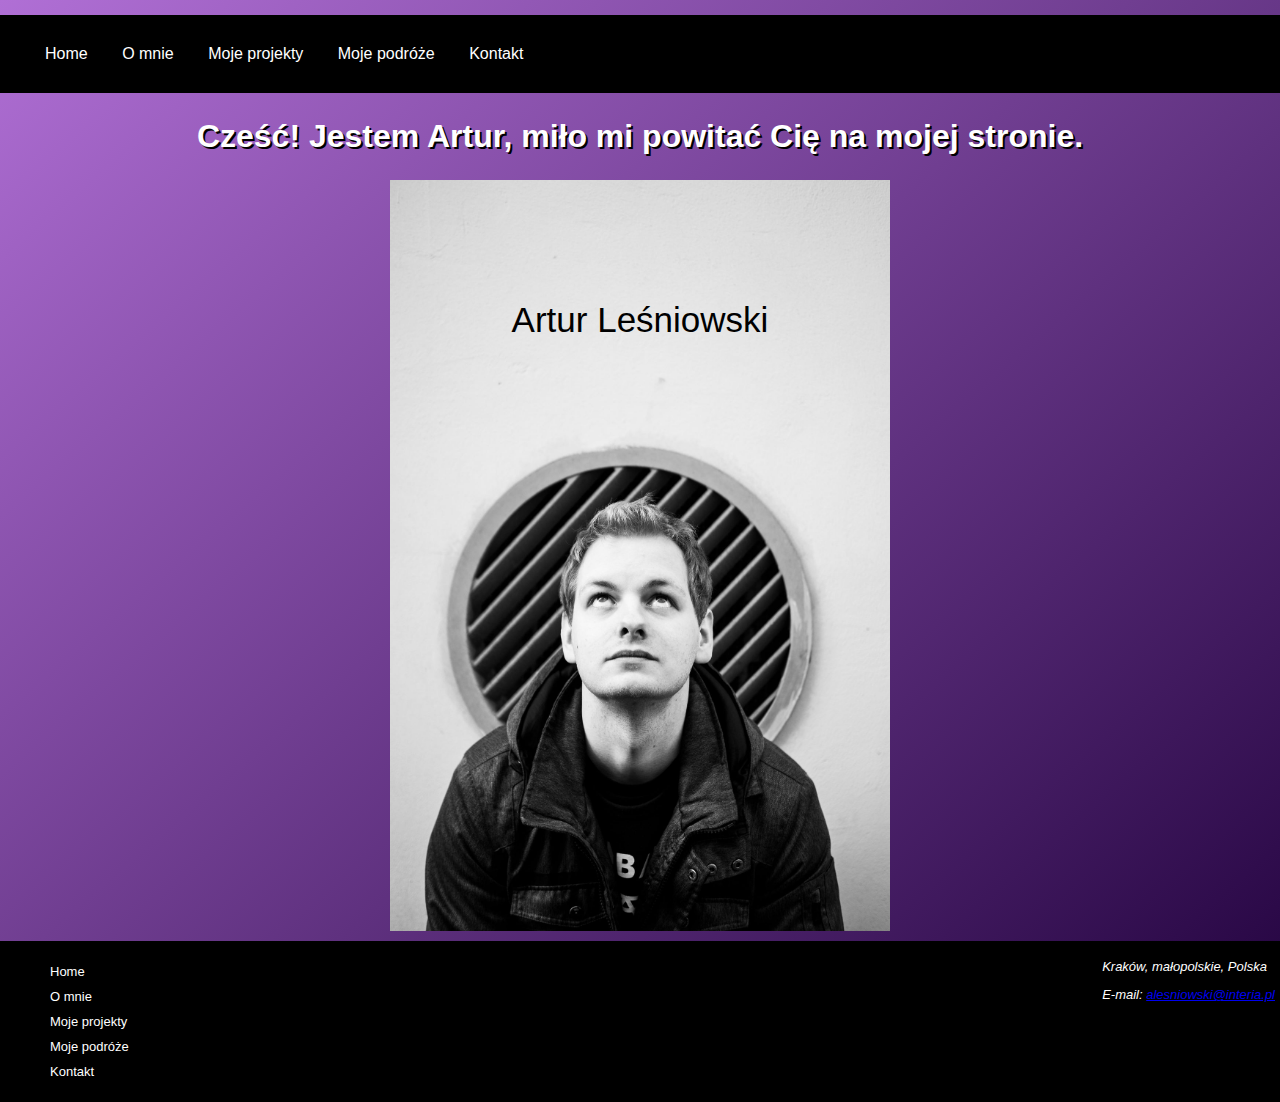
<file: index.html>
<!DOCTYPE HTML5>
<html lang="en">

<head>
    <meta charset="UTF-8" />
    <meta name="viewport" content="width=device-width, initial-scale=1.0" />
    <meta http-equiv="X-UA-Compatible" content="ie=edge" />
    <title>Artur Leśniowski</title>
    <link href="CSS/style.css" rel="stylesheet" />
</head>

<body>

    <header>
        <nav class="main-menu">
            <ul>
                <li><a href="index.html">Home</a></li>
                <li><a href="about.html">O mnie</a></li>
                <li><a href="projects.html">Moje projekty</a></li>
                <li><a href="trips.html">Moje podróże</a></li>
                <li><a href="contact.html">Kontakt</a></li>
            </ul>
        </nav>
    </header>

    <div class="content">
        <h1 class="welcome">Cześć! Jestem Artur, miło mi powitać Cię na mojej stronie.
        </h1>
        <div class="main-photo">
            <img src="images/Artur1.jpg" alt="Artur" width="500">
            <div class="name">Artur Leśniowski
            </div>
        </div>
    </div>

    <footer class="main-footer">
        <div class="footer-box">
            <ul>
                <li><a href="index.html">Home</a></li>
                <li><a href="about.html">O mnie</a></li>
                <li><a href="projects.html">Moje projekty</a></li>
                <li><a href="trips.html">Moje podróże</a></li>
                <li><a href="contact.html">Kontakt</a></li>
            </ul>
        </div>
        <address>
            <div class="address">
                <p>Kraków, małopolskie, Polska</p>
                <p>E-mail: <a href="mailto:alesniowski@interia.pl">alesniowski@interia.pl</a></p>
            </div>
            <div class="clearfix"></div>
        </address>
        <div class="clearfix"></div>
    </footer>

</body>

</html>
</file>
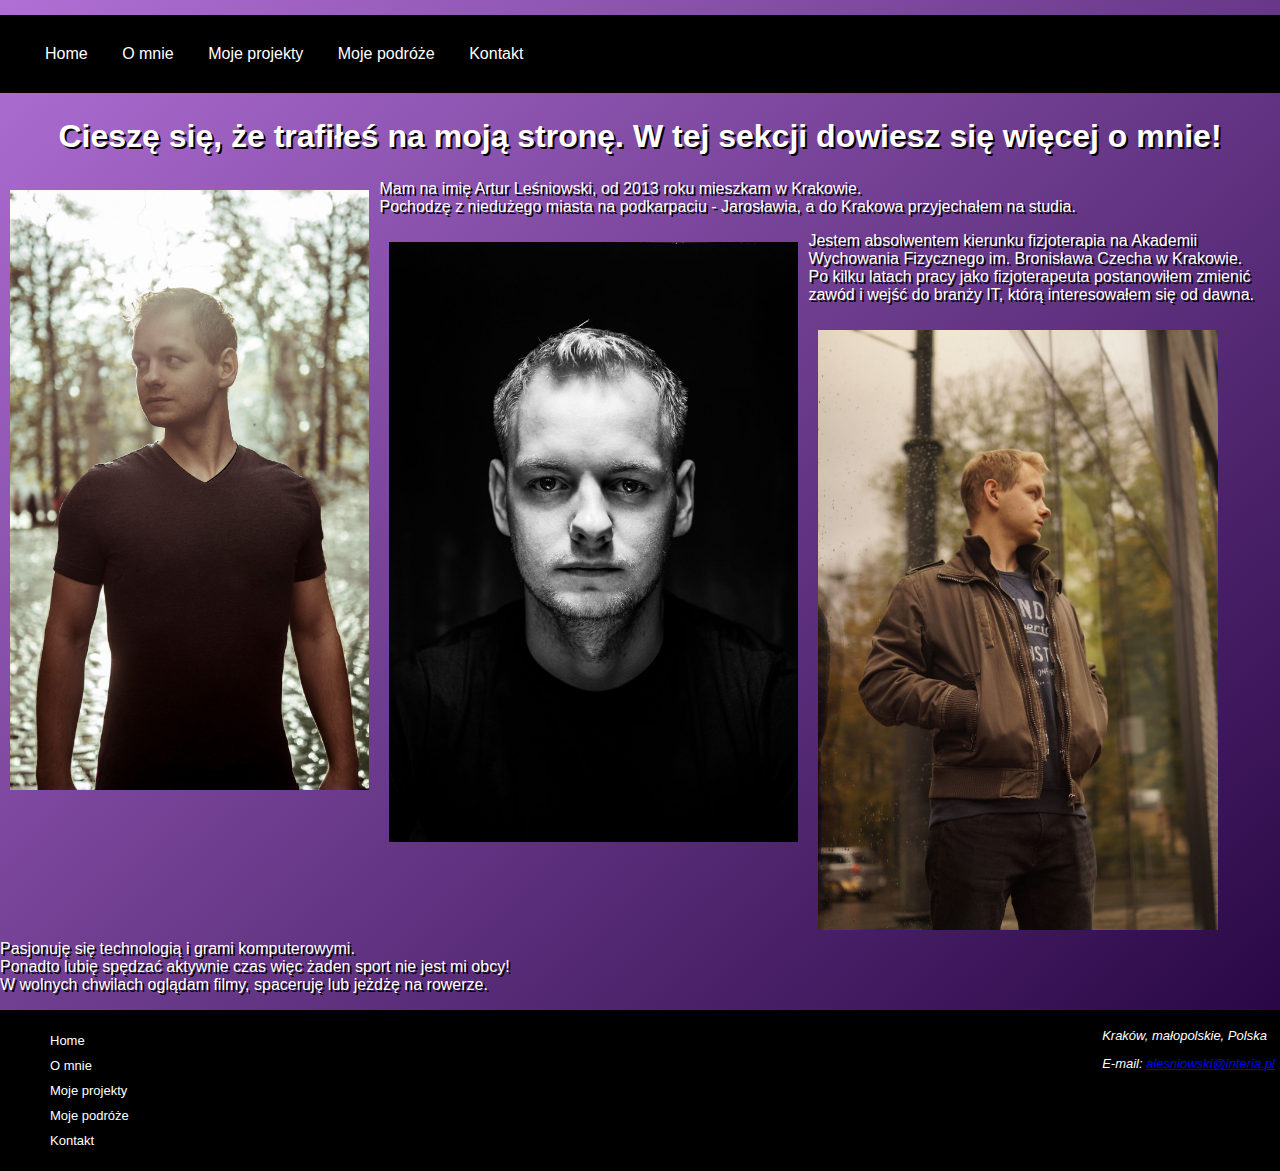
<file: about.html>
<!DOCTYPE HTML5>
<html lang="en">

<head>
    <meta charset="UTF-8" />
    <meta name="viewport" content="width=device-width, initial-scale=1.0" />
    <meta http-equiv="X-UA-Compatible" content="ie=edge" />
    <title>Artur Leśniowski</title>
    <link href="CSS/style.css" rel="stylesheet" />
</head>

<body>

    <header>
        <nav class="main-menu">
            <ul>
                <li><a href="index.html">Home</a></li>
                <li><a href="about.html">O mnie</a></li>
                <li><a href="projects.html">Moje projekty</a></li>
                <li><a href="trips.html">Moje podróże</a></li>
                <li><a href="contact.html">Kontakt</a></li>
            </ul>
        </nav>
    </header>

    <div class="content">
        <h1 class="welcome">Cieszę się, że trafiłeś na moją stronę. W tej sekcji dowiesz się więcej o mnie!</h1>
        <div class="galery">
            <p><img src="images/Artur3.jpg" alt="Artur" class="about1">Mam na imię Artur Leśniowski, od 2013 roku
                mieszkam w Krakowie.<br> Pochodzę z niedużego miasta na podkarpaciu - Jarosławia, a do Krakowa
                przyjechałem na studia.</p>
            <p><img src="images/Artur2.jpg" alt="Artur" class="about1">Jestem absolwentem kierunku fizjoterapia na
                Akademii Wychowania Fizycznego
                im. Bronisława Czecha w Krakowie.<br>
                Po kilku latach pracy jako fizjoterapeuta postanowiłem zmienić zawód i wejść do branży IT, którą
                interesowałem się od dawna. </p>
            <p><img src="images/Artur4.jpg" alt="Artur" class="about1">Pasjonuję się technologią i grami
                komputerowymi.<br>
                Ponadto lubię spędzać aktywnie czas więc żaden sport nie jest mi obcy!<br> W wolnych chwilach oglądam
                filmy,
                spaceruję lub jeżdżę na rowerze.</p>
        </div>
        <div class="clearfix"></div>
    </div>

    <footer class="main-footer">
        <div class="footer-box">
            <ul>
                <li><a href="index.html">Home</a></li>
                <li><a href="about.html">O mnie</a></li>
                <li><a href="projects.html">Moje projekty</a></li>
                <li><a href="trips.html">Moje podróże</a></li>
                <li><a href="contact.html">Kontakt</a></li>
            </ul>
        </div>
        <address>
            <div class="address">
                <p>Kraków, małopolskie, Polska</p>
                <p>E-mail: <a href="mailto:alesniowski@interia.pl">alesniowski@interia.pl</a></p>
            </div>
            <div class="clearfix"></div>
        </address>
    </footer>

</body>

</html>
</file>
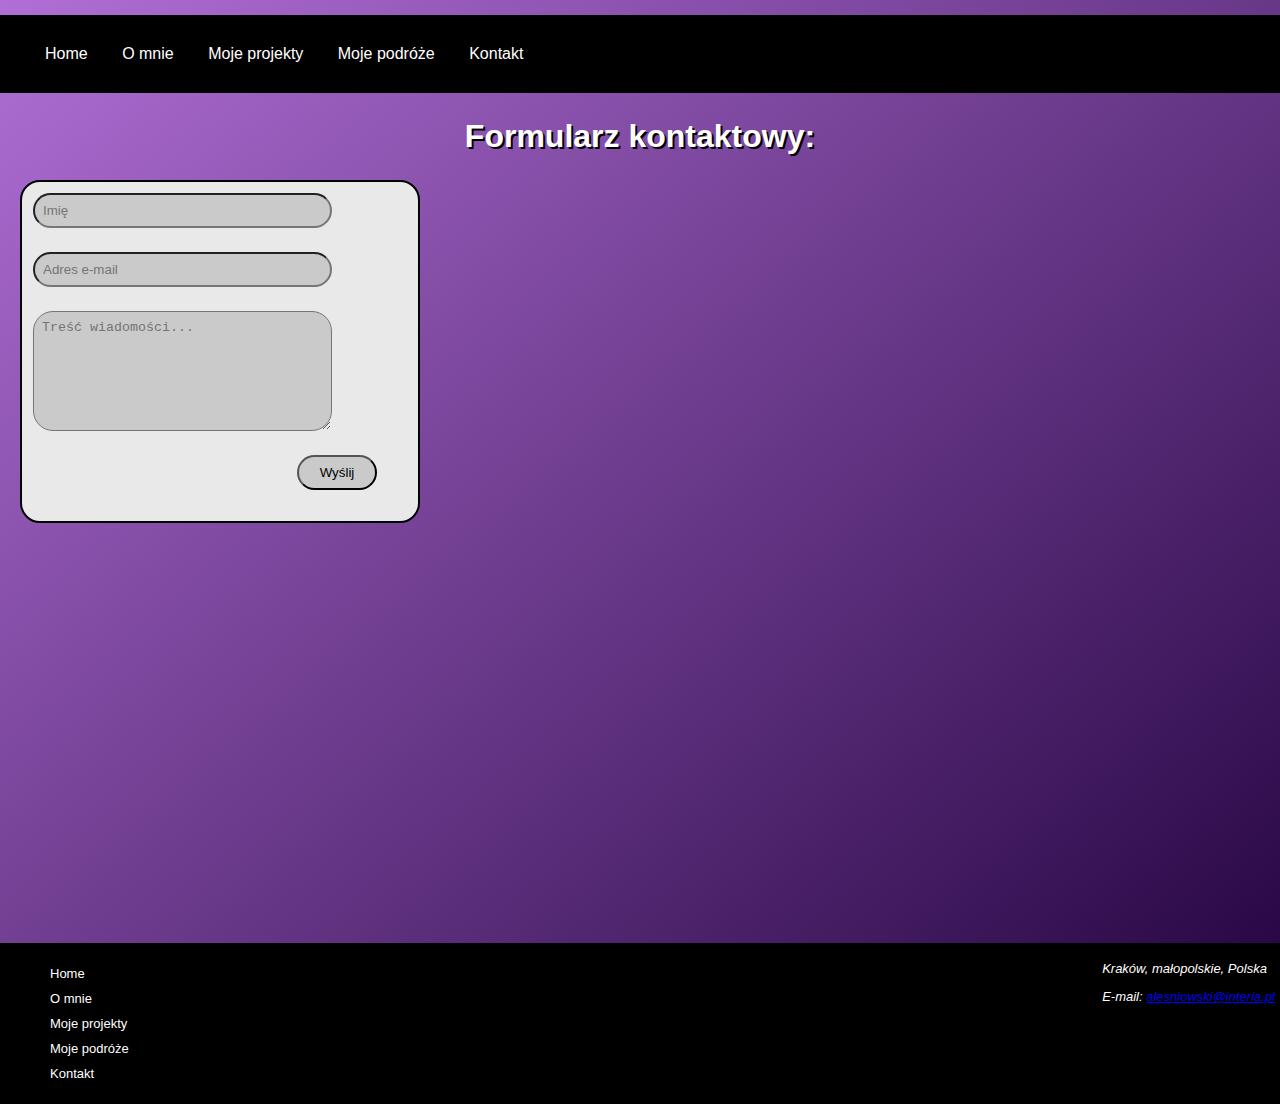
<file: contact.html>
<!DOCTYPE HTML5>
<html lang="en">

<head>
    <meta charset="UTF-8" />
    <meta name="viewport" content="width=device-width, initial-scale=1.0" />
    <meta http-equiv="X-UA-Compatible" content="ie=edge" />
    <title>Artur Leśniowski</title>
    <link href="CSS/style.css" rel="stylesheet" />
</head>

<body>

    <header>
        <nav class="main-menu">
            <ul>
                <li><a href="index.html">Home</a></li>
                <li><a href="about.html">O mnie</a></li>
                <li><a href="projects.html">Moje projekty</a></li>
                <li><a href="trips.html">Moje podróże</a></li>
                <li><a href="contact.html">Kontakt</a></li>
            </ul>
        </nav>
    </header>

    <div class="content">
        <h1 class="welcome">Formularz kontaktowy:
        </h1>
        <div>
            <form>

                <table class="contact-form">
                    <tr class="field">
                        <td>
                            <input type="text" name="c_name" placeholder="Imię" required></td>
                    </tr>
                    <tr>
                        <td>
                            <input type="email" name="c_email" placeholder="Adres e-mail" required></td>
                    </tr>
                    <tr>
                        <td>
                            <textarea name="c_mes" placeholder="Treść wiadomości..." required></textarea>
                        </td>
                    </tr>
                    <tr>
                        <td>
                            <div class="submit"><input type="submit" name="c_send" value="Wyślij"></div>
                        </td>

                    </tr>
                </table>
            </form>
        </div>
        <div class="banner">
            <iframe
                src="https://www.google.com/maps/embed?pb=!1m18!1m12!1m3!1d327952.4069203231!2d19.725385927924123!3d50.046430090909155!2m3!1f0!2f0!3f0!3m2!1i1024!2i768!4f13.1!3m3!1m2!1s0x471644c0354e18d1%3A0xb46bb6b576478abf!2zS3Jha8Ozdw!5e0!3m2!1spl!2spl!4v1604305579870!5m2!1spl!2spl"
                style="border:0;" allowfullscreen="" aria-hidden="false" tabindex="0"></iframe>
        </div>
    </div>

    <footer class="main-footer">
        <div class="footer-box">
            <ul>
                <li><a href="index.html">Home</a></li>
                <li><a href="about.html">O mnie</a></li>
                <li><a href="projects.html">Moje projekty</a></li>
                <li><a href="trips.html">Moje podróże</a></li>
                <li><a href="contact.html">Kontakt</a></li>
            </ul>
        </div>
        <address>
            <div class="address">
                <p>Kraków, małopolskie, Polska</p>
                <p>E-mail: <a href="mailto:alesniowski@interia.pl">alesniowski@interia.pl</a></p>
            </div>
            <div class="clearfix"></div>
        </address>
    </footer>

</body>

</html>
</file>
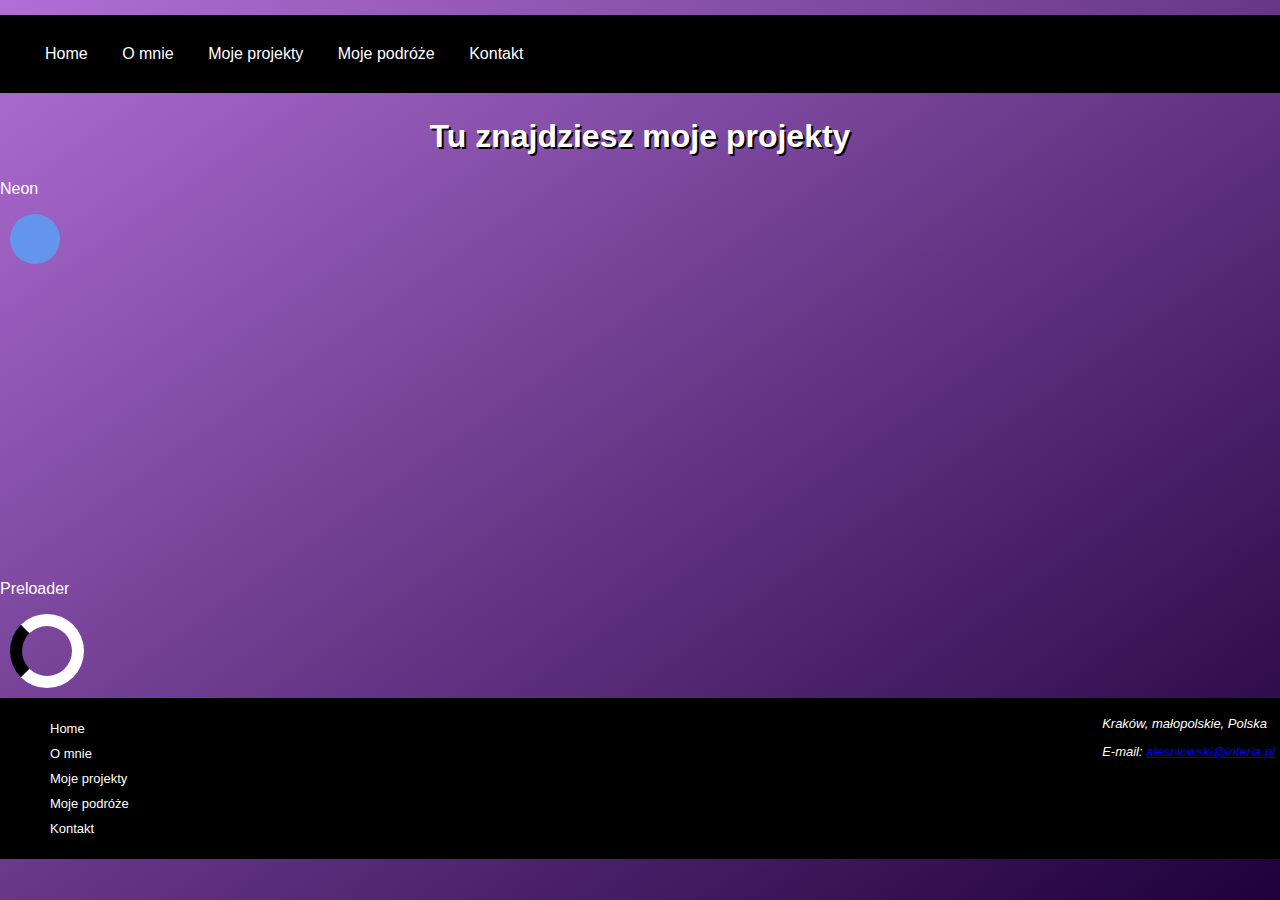
<file: projects.html>
<!DOCTYPE HTML5>
<html lang="en">

<head>
    <meta charset="UTF-8" />
    <meta name="viewport" content="width=device-width, initial-scale=1.0" />
    <meta http-equiv="X-UA-Compatible" content="ie=edge" />
    <title>Artur Leśniowski</title>
    <link href="CSS/style.css" rel="stylesheet" />
</head>

<body>

    <header>
        <nav class="main-menu">
            <ul>
                <li><a href="index.html">Home</a></li>
                <li><a href="about.html">O mnie</a></li>
                <li><a href="projects.html">Moje projekty</a></li>
                <li><a href="trips.html">Moje podróże</a></li>
                <li><a href="contact.html">Kontakt</a></li>
            </ul>
        </nav>
    </header>

    <div class="content">
        <h1 class="welcome">Tu znajdziesz moje projekty
        </h1>
        <p>Neon</p>
        <div class="projects">
            <div class="box"></div>
        </div>
        <p>Preloader</p>
        <div class="Preloader"></div>
    </div>

    <footer class="main-footer">
        <div class="footer-box">
            <ul>
                <li><a href="index.html">Home</a></li>
                <li><a href="about.html">O mnie</a></li>
                <li><a href="projects.html">Moje projekty</a></li>
                <li><a href="trips.html">Moje podróże</a></li>
                <li><a href="contact.html">Kontakt</a></li>
            </ul>
        </div>
        <address>
            <div class="address">
                <p>Kraków, małopolskie, Polska</p>
                <p>E-mail: <a href="mailto:alesniowski@interia.pl">alesniowski@interia.pl</a></p>
            </div>
            <div class="clearfix"></div>
        </address>
    </footer>

</body>

</html>
</file>
<file: CSS/style.css>
body {
  position: relative;
  margin: 0 auto;
  background: linear-gradient(to top left, #1f003b, #b06fd5);
  font-family: Arial, Helvetica, sans-serif;
  color: white;
}
.content{
  position: relative;
  width: auto;
  margin: auto;
}
.main-menu{
  background-color: black;
  width: 100%;
}
.main-menu > ul{
  margin: 15px;
  padding: 15px;
  list-style-type: none;
}
.main-menu > ul > li{
  display: inline-block;
}
.main-menu > ul > li > a{
  color: white;
  text-decoration: none;
  display: block;
  padding: 15px;
}
.main-menu > ul > li > a:hover{
  background-color: rgb(43, 22, 63);
}
.clearfix{
  clear: both;
}
.main-photo{
  position: relative;
  text-align: center;
  color: black;
  margin: 10px;
}
.name{
  font-size: 35;
  font-family: 'Lucida Sans', 'Lucida Sans Regular', 'Lucida Grande', 'Lucida Sans Unicode', Geneva, Verdana, sans-serif;
  position: absolute;
  top: 16%;
  left: 50%;
  transform: translate(-50%);
  animation-name: artur;
  animation-duration: 4s;
  animation-iteration-count: infinite;
}
@keyframes artur{
  0%{
    color: black;
  }
  25%{
    color: blueviolet;
    font-size: 50;
  }
  50%{
    color: rgb(199, 143, 252);
  }
  75%{
    color: blueviolet;
  }
  100%{
    color: black;
  }

}

.welcome{
  text-align: center;
  font-size: 32;
  margin: 25px;
  text-shadow: 2px 2px black;
}

.main-footer{
  clear: both;
  position: initial;
  bottom: 0;
  background-color: black;
  color: white;
  list-style-type: none;
  font-size: 13;
  width: 0 auto;
  height: auto;
  padding: 5px;
}
.footer-box{
  width: 0 auto;
  height: max-content;
  float: left;
}
.footer-box > ul > li{
  display: block;
}
.footer-box > ul > li > a{
  color: white;
  text-decoration: none;
  display: block;
  padding: 5px;
}
.footer-box > ul > li > a:hover{
  background-color: rgb(43, 22, 63);
  width: fit-content;
}
.address{
  float: right;
}

/* about-us page */

.galery{
  text-shadow: 2px 2px black;
}
.about1{
  height: 600px;
  float: left;
  padding: 10px;
}
.about2{
  height: 350px;
  padding: 10px;
}

/* contact page */

.contact-form {
  
  padding:8px;
  margin: 20px;
  width: 400px;
  height: 300px;
  background-color: rgb(233, 233, 233);
  border: 2px solid black;
  border-radius: 20px;
}
input{
  width: 80%;
  border-radius: 20px;
  padding: 8px 8px 8px 8px;
  margin-bottom: 20px;
  background-color: rgb(202, 202, 202);
}
textarea{
  width: 80%;
  height: 120px;
  border-radius: 20px;
  padding: 8px 8px 8px 8px;
  background-color: rgb(202, 202, 202);
}
.submit{
  width: 100px;
  float: right;
  margin-right: 10px;
  margin-top: 20px;
}
input:focus{
  background-color:rgb(175, 175, 175);
}
textarea:focus{
  background-color:rgb(175, 175, 175);
}
.banner iframe{
  width: 100%;
  height: 400px;
}
/* Projects page */
.projects{
  height: 350px;
}
.box{
  margin: 10px;
  width: 50px;
  height: 50px;
  border-radius: 50px;
  background-color: cornflowerblue;
  position: relative;
  animation-name: neon;
  animation-duration: 5s;
  animation-iteration-count: infinite;

}
@keyframes neon{
  0%{
    left: 10px;
    top: 10px;
    background-color: cornflowerblue;
  }
  25%{
    width: 50px;
    height: 100px;
    left: 500px;
    top: 10px;
    background-color: darkblue;
  }
  50%{
    width: 50px;
    height: 50px;
    left: 500px;
    top: 210px;
    background-color: violet;
  }
  75%{
    width: 50px;
    height: 100px;
    left: 10px;
    top: 210px;
    background-color: darkblue;
    
  }
  100%{
    left: 10px;
    top: 10px;
    background-color:cornflowerblue;
  }
}
.preloader{
  width: 50px;
  height: 50px;
  border-radius: 50%;
  margin:10px;
  border-top: 12px solid white;
  border-right: 12px solid white;
  border-bottom: 12px solid white;
  border-left: 12px solid black;
  animation-name: loader;
  animation-duration: 1s;
  animation-iteration-count: infinite;
  animation-timing-function: linear;
}
@keyframes loader{
  0%{
    transform: rotate(0deg);
  }
  100%{
    transform: rotate(360deg);
  }
}
</file>
